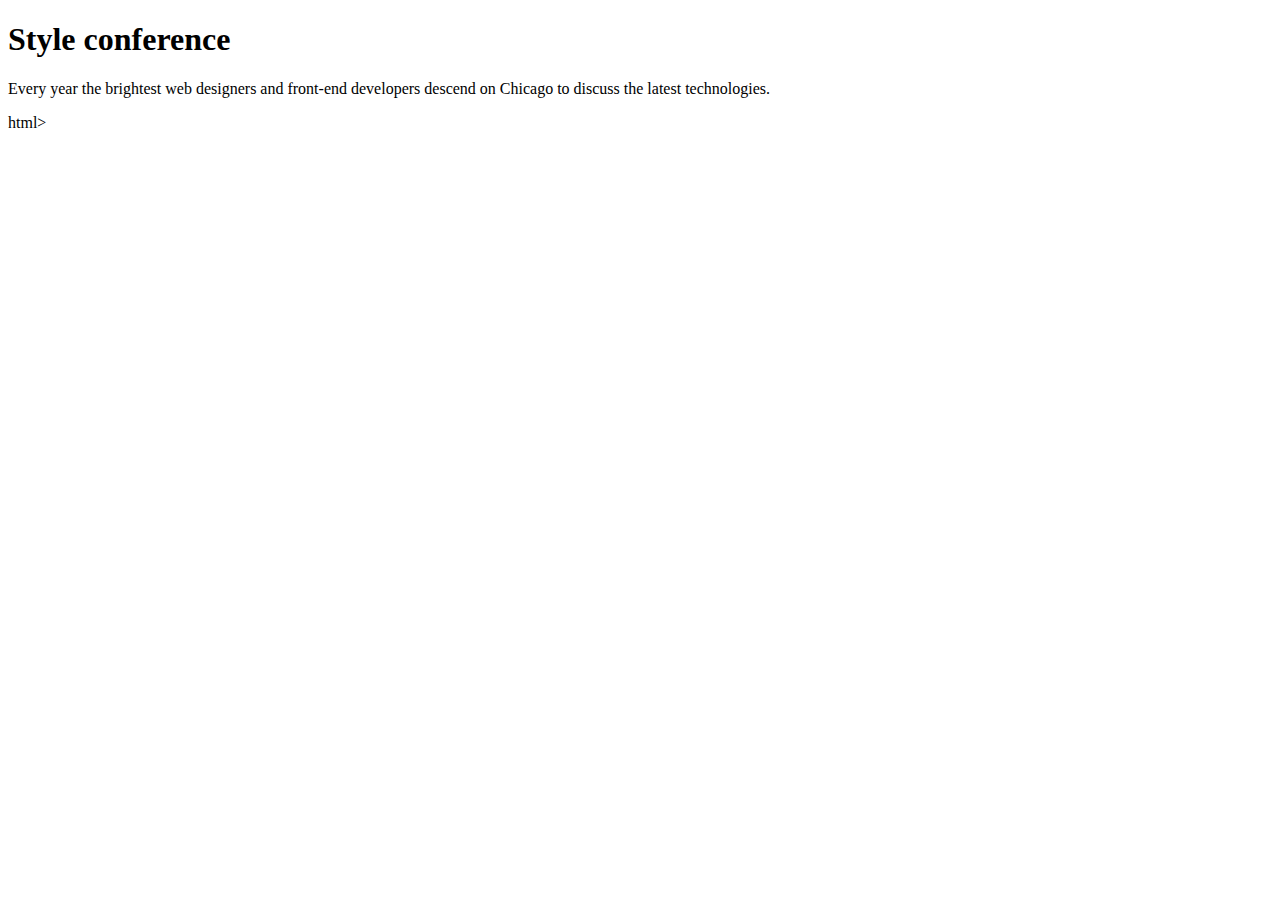
<file: assets/index2.html>
<!DOCTYPE html>
<html lang="eng">
    <head>
        <meta charset="utf-8">
        <title>Style conference</title>   
        <link rel="stylesheet" href="C:\Users\raiss\Documents\My personal page\style-conference\styleindex2.css">

    </head>
    <body>
        <h1>Style conference</h1>
        <p>Every year the brightest web designers and front-end developers descend on Chicago to discuss the latest technologies.
        </p>
    </body>
    </html>html>
</file>
